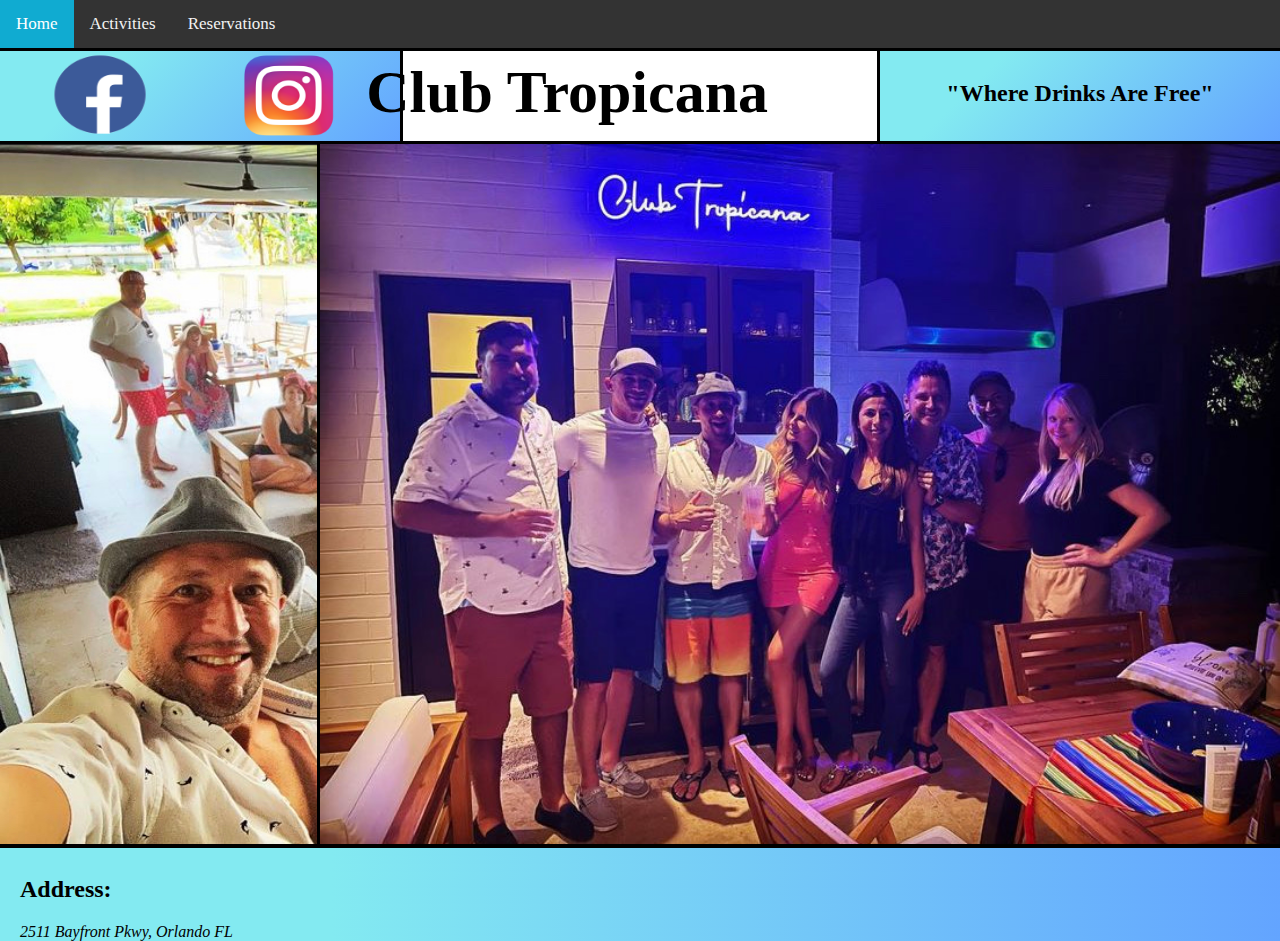
<file: index.html>
<!DOCTYPE html>
<html>
    <head>
        <title>Home | Club Tropicana</title>
        <style>
            #overlay {
              position: absolute;
              width: 100%;
              height: 100%;
              top: 0;
              left: 0;
            }
        </style>
        <link rel="stylesheet" href="index.css">
    </head>
    <body>
        <div id="overlay">
            <div class="topnav" id="myTopnav">
                <a href="index.html" class="active">Home</a>
                <a href="todo.html">Activities</a>
                <a href="reservation.html">Reservations</a>
                <a href="javascript:void(0);" class="icon" onclick="myFunction()">
                  <i class="fa fa-bars"></i>
                </a>
            </div>
            <div class="titlebar">
                <h1>Club Tropicana</h1>
                <div class="quote">
                    <h2>"Where Drinks Are Free"</h2>
                </div>
                <div class="socials">
                    <div id="fb">
                        <a href="https://www.facebook.com/pages/Club-Tropicana/100378192261184" target="_blank">
                            <img src="photos/fb.png" width="120px" height="103px">
                        </a>
                    </div>
                    <div id="insta">
                        <a href="https://www.instagram.com/clubtropicanafl/" target="_blank">
                            <img src="photos/insta.png" width="100px" height="90px">
                        </a>
                    </div>
                </div>
            </div>
            <div id="center">
                <div id="cphoto1"></div>
                <div id="cphoto2">
                    <img src="photos/everyone2.jpg"  width="960px" height="700px">
                </div>
            </div>
            <footer>
                <div id="leftfooter">
                    <h2>Address:</h2>
                    <Address>
                        2511 Bayfront Pkwy, Orlando FL
                    </Address>
                </div>
            </footer>
        </div>
        <script>
            function myFunction() {
                var x = document.getElementById("myTopNav");
                if (x.className == "topnav") {
                    x.className += "responsive";
                }
                else {
                    x.className = "topnav";
                }
            }
        </script>
    </body>
</html>
</file>
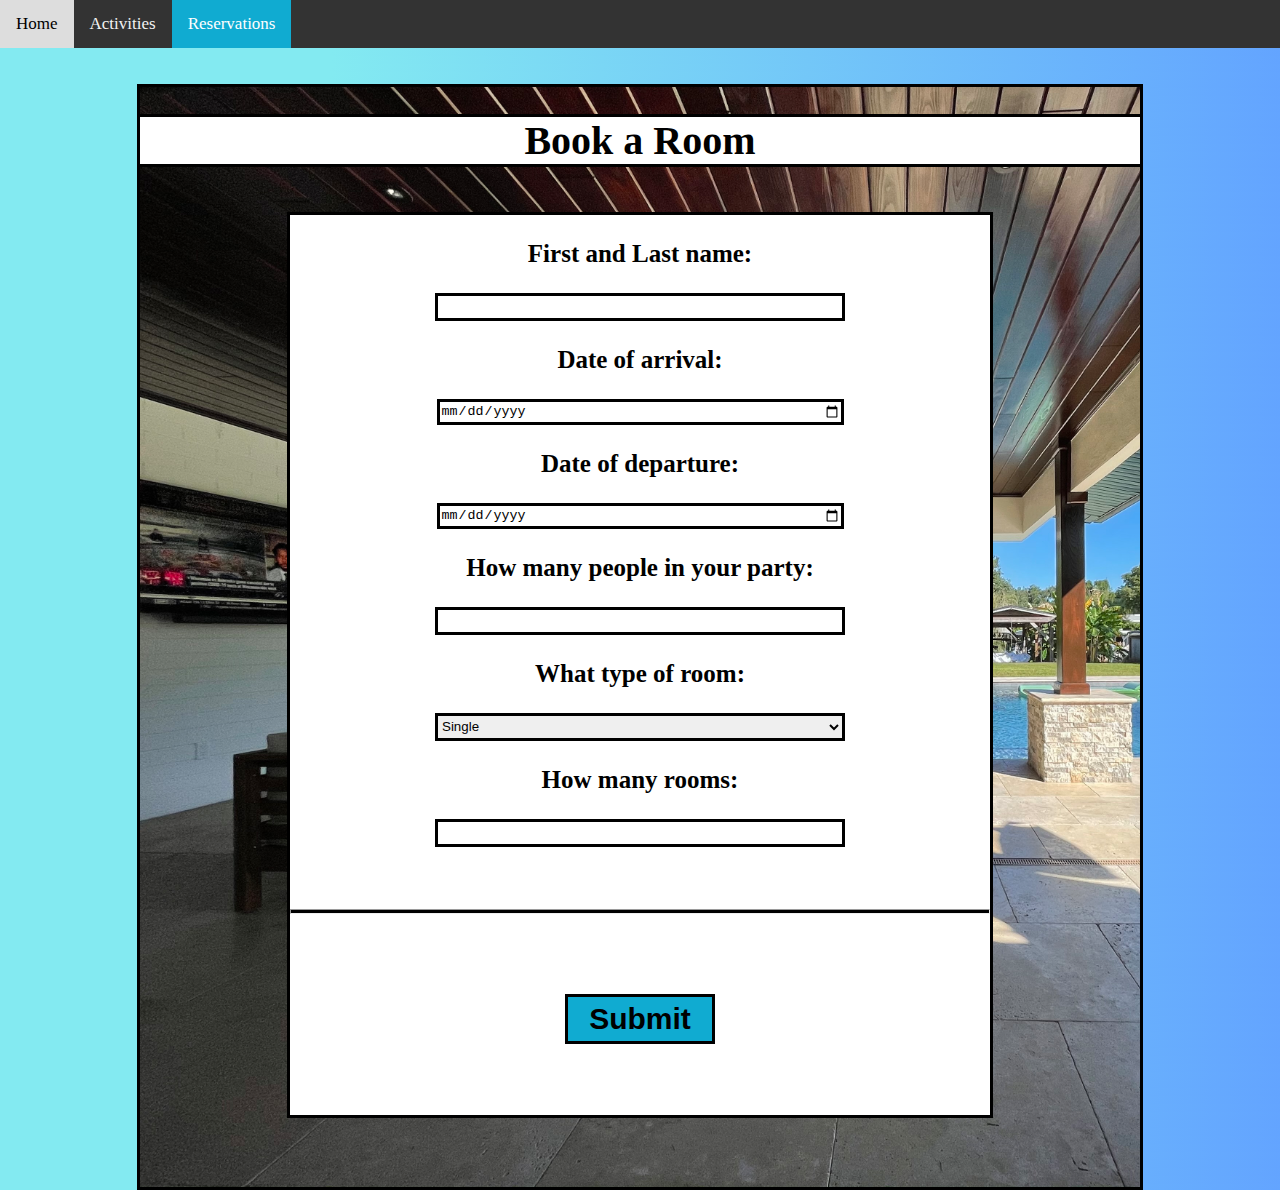
<file: reservation.html>
<!DOCTYPE html>
<html>
    <head>
        <link rel="stylesheet" href="reservation.css">
        <title>Reservations | Club Tropicana</title>
        <style>
        #overlay {
            position: absolute;
            width: 100%;
            height: 100%;
            top: 0;
            left: 0;
        }
        </style>
    </head>
    <body>
        <div id="overlay">
            <div class="topnav" id="myTopNav">
                <a href="index.html">Home</a>
                <a href="todo.html">Activities</a>
                <a href="reservation.html" class="active">Reservations</a>
                <a href="javascript:void(0);" class="icon" onclick="myFunction()"></a>
                    <i class="fa fa-bars"></i>
                </a>
            </div>
            <br><br>
            <div id="bgform">
                <h1 class="title">Book a Room</h1>
                <br>
                <div id="background">
                    <form>
                        <label for="name"><p>First and Last name:</p></label>
                        <input type="text" id="name" name="First and Last name">
                        <label for="datea"><p>Date of arrival:</p></label>
                        <input type="date" id="datea" name="Date they are coming">
                        <label for="datel"><p>Date of departure:</p></label>
                        <input type="date" id="datel" name="Date they are leaving">
                        <label for="people"><p>How many people in your party:</p></label>
                        <input type="text" id="people" name="How many people are coming">
                        <label for="room"><p>What type of room:</p></label>
                        <select name="room" id="room">
                            <option value="single">Single</option>
                            <option value="double">Double</option>
                            <option value="triple">Triple</option>
                            <option value="quad">Quad</option>
                        </select>
                        <label for="number"><p>How many rooms:</p></label>
                        <input type="text" id="number" name="How many rooms">
                    </form>
                    <br><br><br>
                    <hr>
                    <br><br><br><br>
                    <input type="submit">
                </div>
            </div>
        </div>
        <script>
            function myFunction() {
                var x = document.getElementById("myTopNav");
                if (x.className == "topnav") {
                    x.className += "responsive";
                }
                else {
                    x.className = "topnav";
                }
            }
        </script>
    </body>
</html>
</file>
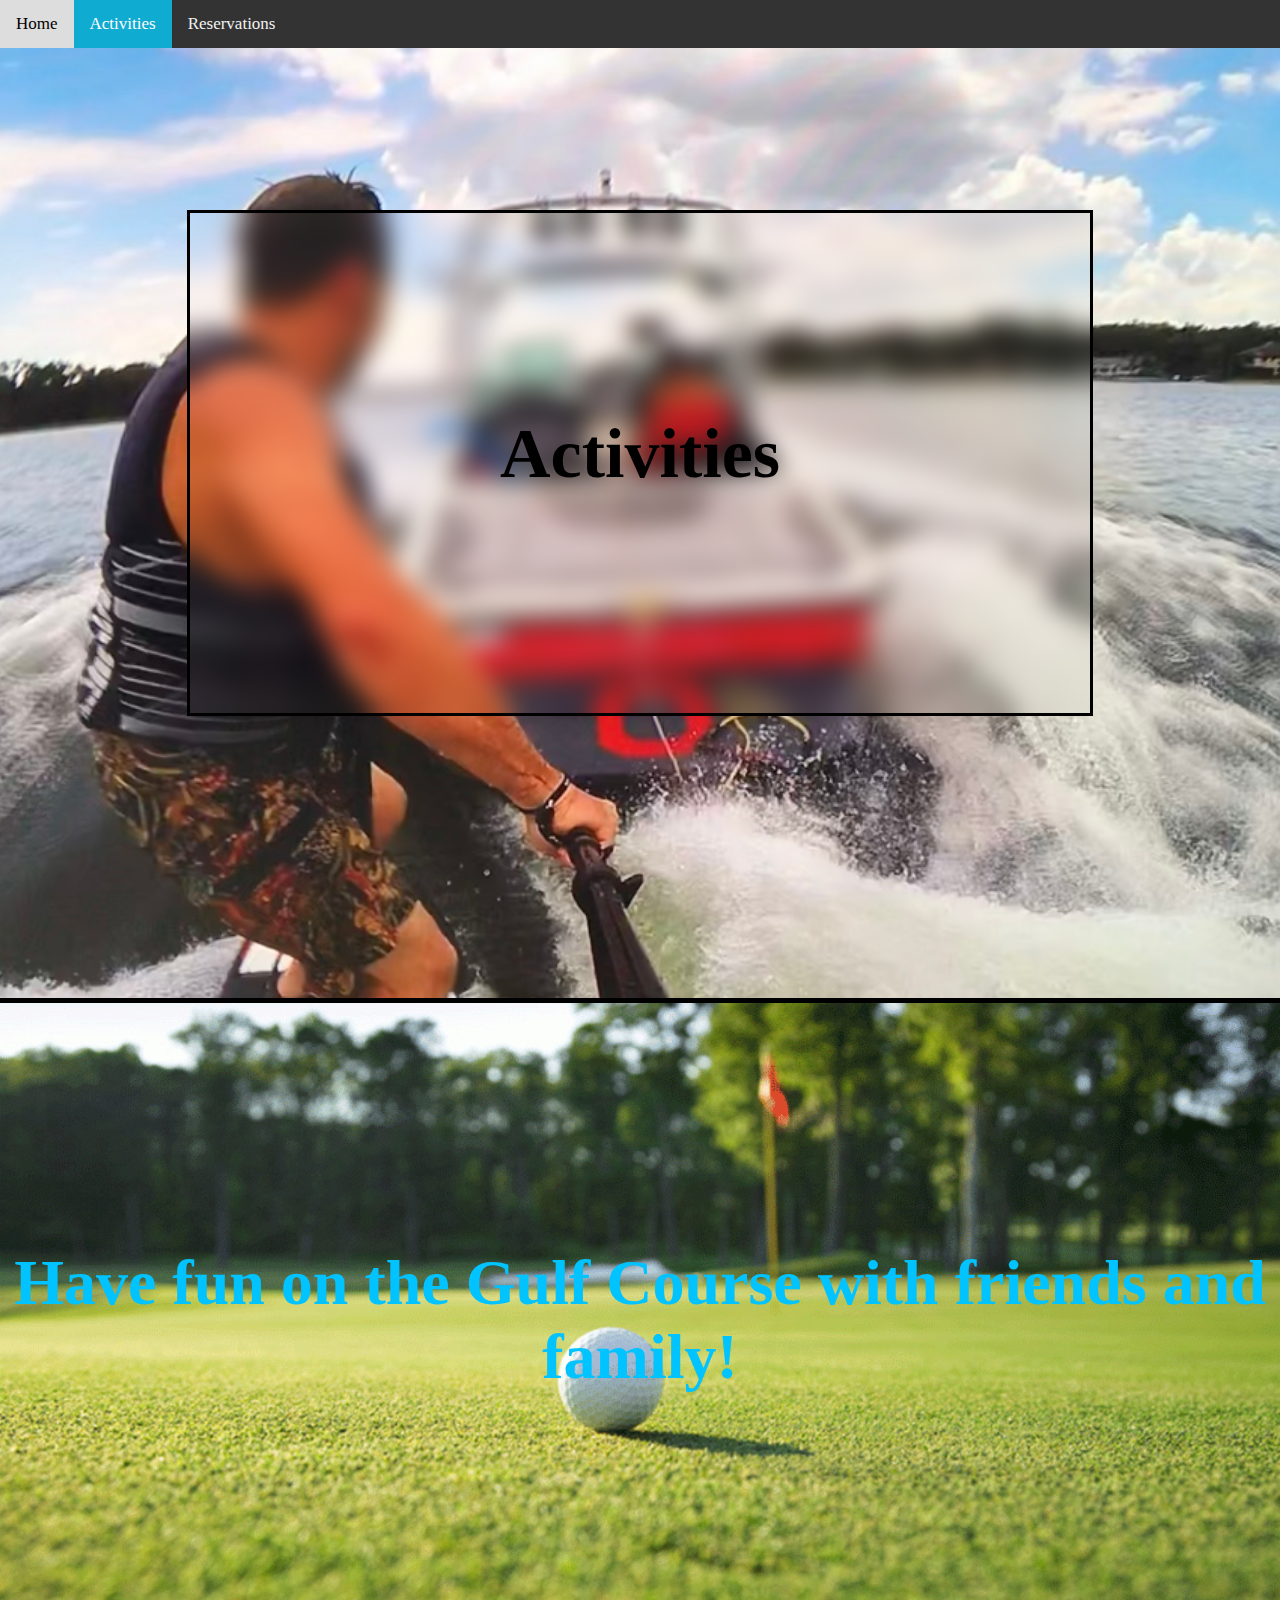
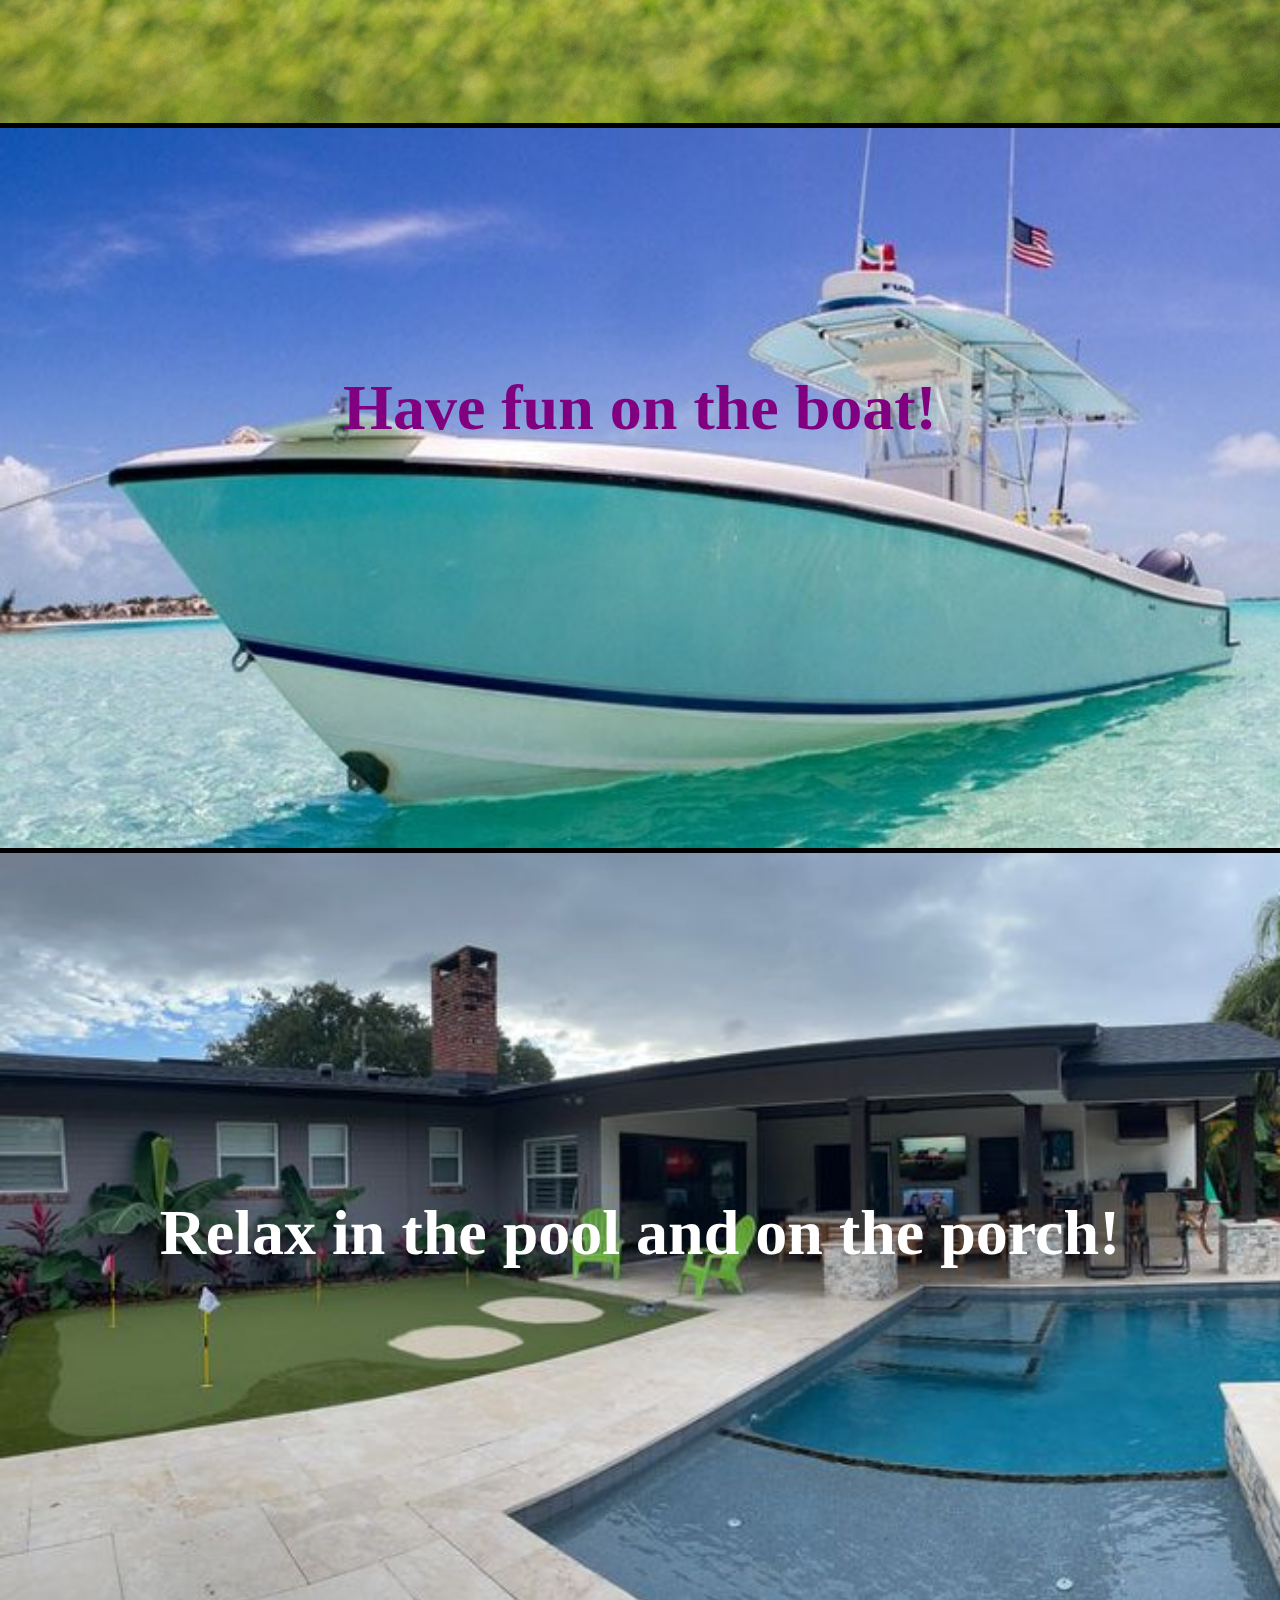
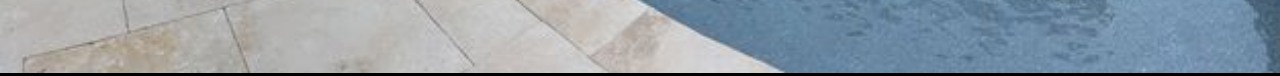
<file: todo.html>
<!DOCTYPE html>
<html>
    <head>
        <link rel="stylesheet" href="todo.css">
        <title>Activities | Club Tropicana</title>
        <style>
            #overlay {
                position: absolute;
                width: 100%;
                height: 100%;
                top: 0;
                left: 0;
            }
        </style>
    </head>
    <body>
        <div id="overlay">
            <div class="topnav" id="myTopNav">
                <a href="index.html">Home</a>
                <a href="todo.html" class="active">Activities</a>
                <a href="reservation.html">Reservations</a>
                <a href="javascript:void(0);" class="icon" onclick="myFunction()"></a>
                    <i class="fa fa-bars"></i>
                </a>
            </div>
            <div id="center">
                <br><br><br><br><br><br><br><br><br>
                <div class="glassc">
                    <br><br><br>
                    <h1>Activities</h1>
                </div>
            </div>
            <div id="gulf">
                <h1>Have fun on the Gulf Course with friends and family!</h1>
            </div>
            <div id="lake">
                <h1>Have fun on the boat!</h1>
            </div>
            <div id="pool">
                <h1>Relax in the pool and on the porch!</h1>
            </div>
        </div>
    </body>

    <py-script>
        print("Hi")
    </py-script>

    <script>
        function myFunction() {
            var x = document.getElementById("myTopNav");
            if (x.className == "topnav") {
                x.className += "responsive";
            }
            else {
                x.className = "topnav";
            }
        }
    </script>
</html>
</file>
<file: index.css>
body {
    background-color: #63a4ff;
    background-image: linear-gradient(315deg, #63a4ff 0%, #83eaf1 74%);
    background-size: cover;
}

.titlebar h1 {
    position: absolute;
    right: 40%;
    top: 2%;
    font-size: 60px;
}

.quote h2 {
    padding-top: 9px;
    padding-bottom: 9px;
}

.titlebar {
    width: 100%;
    height: 90px;
    background-color: white;
    text-align: center;
    margin: auto;
    border-top: solid black 3px;
    border-bottom: solid black 3px;
}

.quote {
    width: 400px;
    height: 90px;
    float: right;
    text-align: center;
    background-color: #63a4ff;
    background-image: linear-gradient(315deg, #63a4ff 0%, #83eaf1 74%);
    background-size: cover;
    border-left: solid black 3px;
}

.socials {
    width: 400px;
    height: 90px;
    float: left;
    background-color: #63a4ff;
    background-image: linear-gradient(315deg, #63a4ff 0%, #83eaf1 74%);
    background-size: cover;
    border-right: solid black 3px;
}

#fb {
    position: absolute;
    top: 43px;
    width: 200px;
    height: 70px;
    float: left;
}

#insta {
    position: absolute;
    top: 48px;
    left: 190px;
    padding-top: 3px;
    width: 200px;
    height: 70px;
    float: right;
}

#center {
    width: 100%;
    background-color: red;
    border-bottom: solid black 4px;
}

#cphoto1 {
    width: 50%;
    height: 700px;
    background-color: white;
    background-image: url("photos/everyone.jpg");
    background-size: cover;
    background-repeat: no-repeat;
    border-right: solid black 3px;
}

#cphoto2 {
    position: absolute;
    top: 144px;
    right: 0;
    background-size: cover;
    background-repeat: no-repeat;
    border-left: solid black 3px;
}

#leftfooter {
    padding-top: 8px;
    padding-left: 20px;
    float: left;
}

.topnav {
    overflow: hidden;
    background-color: #333;
}
  
.topnav a {
    float: left;
    display: block;
    color: #f2f2f2;
    text-align: center;
    padding: 14px 16px;
    text-decoration: none;
    font-size: 17px;
}
  
.topnav a:hover {
    background-color: #ddd;
    color: black;
}
  
.topnav a.active {
    background-color: rgb(16, 171, 209);
    color: white;
}
  
.topnav .icon {
    display: none;
}
</file>
<file: reservation.css>
body {
    background-color: #63a4ff;
    background-image: linear-gradient(315deg, #63a4ff 0%, #83eaf1 74%);
    background-size: cover;
}

input[type=text] {
    width: 400px;
    height: 20px;
    border: black solid 3px;
}

input[type=date] {
    width: 400px;
    height: 20px;
    border: black solid 3px;
}

input[type=submit] {
    width: 150px;
    height: 50px;
    font-weight: bold;
    font-size: 30px;
    border: black solid 3px;
    background-color: rgb(16, 171, 209);
}

select {
    width: 410px;
    height: 28px;
    border: black solid 3px;
}

h1.title {
    font-size: 40px;
    background-color: white;
    border-top: black solid 3px;
    border-bottom: black solid 3px;
}

p {
    font-size: 25px;
    font-weight: bold;
}

hr {
    height: 3px;
    background-color: black;
}

#background {
    width: 700px;
    height: 900px;
    background-color: white;
    margin: auto;
    border: black solid 3px;
}

#bgform {
    width: 1000px;
    height: 1100px;
    background-size: cover;
    background-image: url("photos/porch.jpg");
    margin: auto;
    text-align: center;
    border: black solid 3px;
}

.gtext {
    margin-top: 17%;
}

.topnav {
    overflow: hidden;
    background-color: #333;
}
  
.topnav a {
    float: left;
    display: block;
    color: #f2f2f2;
    text-align: center;
    padding: 14px 16px;
    text-decoration: none;
    font-size: 17px;
}
  
.topnav a:hover {
    background-color: #ddd;
    color: black;
}
  
.topnav a.active {
    background-color: rgb(16, 171, 209);
    color: white;
}
  
.topnav .icon {
    display: none;
}
</file>
<file: todo.css>
body {
    background-color: black;
}

.glassc h1 {
    font-size: 70px;
}

#center {
    width: 100%;
    height: 950px;
    background-color: black;
    background-image: url("photos/boat.jpg");
    background-size: cover;
    background-position: center;
    border-bottom: solid black 5px;
}

.glassc {
    width: 900px;
    height: 400px;
    background-size: cover;
    backdrop-filter: blur(12px);
    -webkit-backdrop-filter: blur(12px);
    margin: auto;
    text-align: center;
    padding-top: 100px;
    border: black solid 3px;
}

#gulf {
    width: 100%;
    height: 520px;
    background-color: black;
    background-image: url("photos/gulftodo2.gif");
    background-repeat: no-repeat;
    background-size: cover;
    padding-top: 200px;
    text-align: center;
    color: rgb(0, 195, 255);
    font-size: xx-large;
    border-bottom: solid black 5px;
}

#lake {
    width: 100%;
    height: 520px;
    background-color: white;
    background-image: url("photos/boattodo.jpg");
    background-repeat: no-repeat;
    background-size: cover;
    border-bottom: solid black 5px;
    padding-top: 200px;
    text-align: center;
    color: purple;
    font-size: xx-large;
}

#pool {
    width: 100%;
    height: 520px;
    background-color: white;
    background-image: url("photos/pool.jpg");
    background-repeat: no-repeat;
    background-size: cover;
    border-bottom: solid black 3px;
    padding-top: 300px;
    text-align: center;
    color: white;
    font-size: xx-large;
}

.topnav {
    overflow: hidden;
    background-color: #333;
}
  
.topnav a {
    float: left;
    display: block;
    color: #f2f2f2;
    text-align: center;
    padding: 14px 16px;
    text-decoration: none;
    font-size: 17px;
}
  
.topnav a:hover {
    background-color: #ddd;
    color: black;
}
  
.topnav a.active {
    background-color: rgb(16, 171, 209);
    color: white;
}
  
.topnav .icon {
    display: none;
}
</file>
